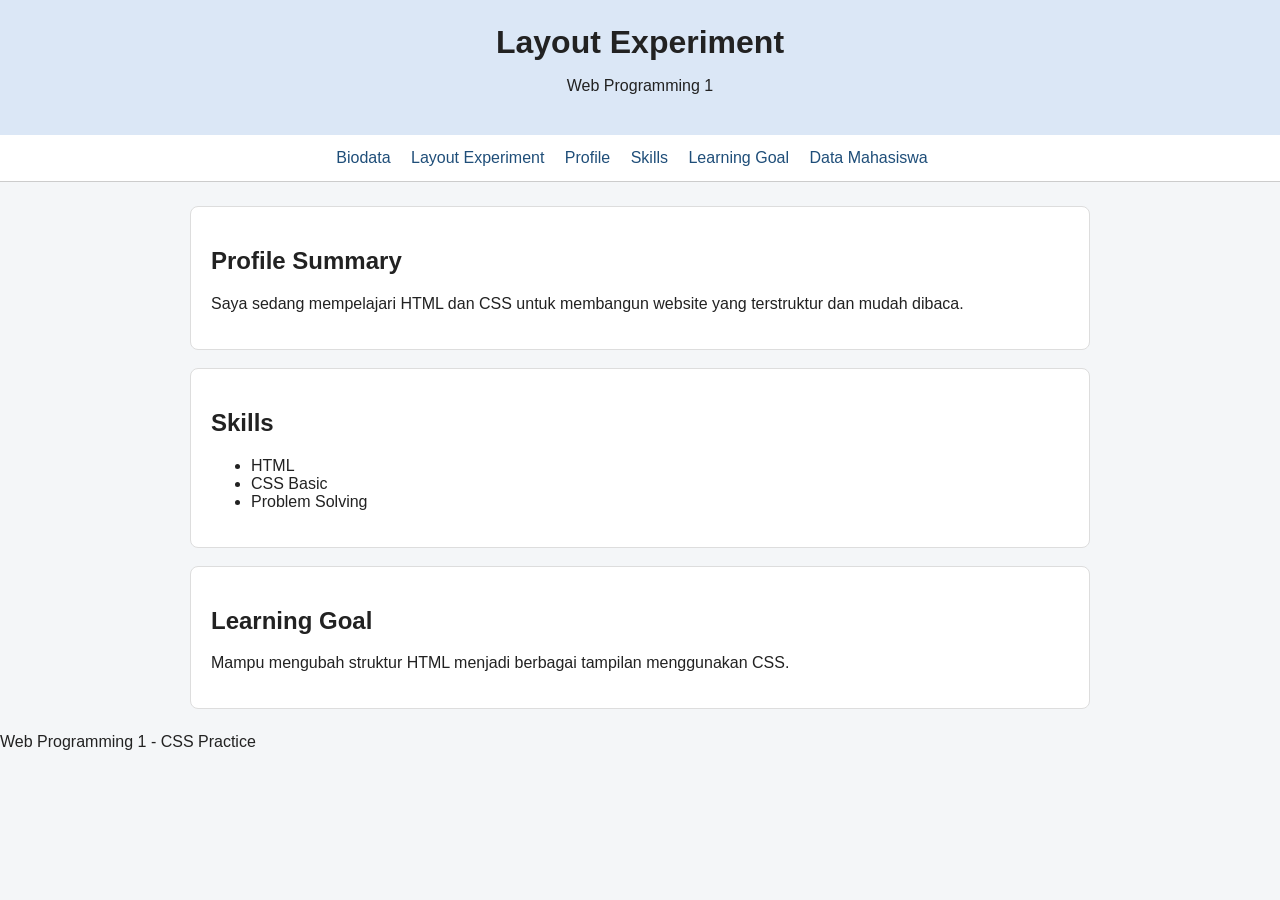
<file: layout.html>
<!DOCTYPE html>
<html lang="id">

<head>
    <meta charset="UTF-8">
    <meta name="viewport" content="width=device-width, initial-scale=1.0">
    <title>Layout Experiment</title>

    <link rel="stylesheet" href="style.css">
</head>

<body>

    <header>
        <h1>Layout Experiment</h1>
        <p>Web Programming 1</p>
    </header>

    <div class="page-layout">

        <nav class="side-nav">
            <a href="index.html">Biodata</a>
            <a href="layout.html">Layout Experiment</a>
            <a href="#profile">Profile</a>
            <a href="#skills">Skills</a>
            <a href="#goal">Learning Goal</a>
            <a href="data_mahasiswa.php">Data Mahasiswa</a>
        </nav>

        <main>

            <section id="profile" class="card">
                <h2>Profile Summary</h2>

                <p>
                    Saya sedang mempelajari HTML dan CSS untuk membangun
                    website yang terstruktur dan mudah dibaca.
                </p>
            </section>

            <section id="skills" class="card">
                <h2>Skills</h2>

                <ul>
                    <li>HTML</li>
                    <li>CSS Basic</li>
                    <li>Problem Solving</li>
                </ul>
            </section>

            <section id="goal" class="card">
                <h2>Learning Goal</h2>

                <p>
                    Mampu mengubah struktur HTML menjadi berbagai tampilan
                    menggunakan CSS.
                </p>
            </section>

        </main>

    </div>

    <footer>
        <p>Web Programming 1 - CSS Practice</p>
    </footer>

</body>

</html>
</file>
<file: style.css>
body {
    margin: 0;
    font-family: Arial, sans-serif;
    background-color: #f4f6f8;
    color: #222222;
}

header {
    background-color: #dbe7f6;
    padding: 24px;
    text-align: center;
}

header h1 {
    margin: 0;
}

nav {
    background-color: #ffffff;
    padding: 14px;
    border-bottom: 1px solid #cccccc;
    text-align: center;
}

nav a {
    color: #1f4e79;
    text-decoration: none;
    margin-right: 16px;
}

nav a:hover {
    text-decoration: underline;
}

main {
    width: 90%;
    max-width: 900px;
    margin: 24px auto;
}

section {
    background-color: #ffffff;
    padding: 20px;
    margin-bottom: 18px;
    border: 1px solid #dddddd;
    border-radius: 8px;
}

img {
    max-width: 160px;
    border-radius: 8px;
}

table {
    width: 100%;
    border-collapse: collapse;
    margin-top: 12px;
}

th,
td {
    border: 1px solid #cccccc;
    padding: 10px;
    text-align: center;
}

th {
    background-color: #eef3f8;
}

.student-form {
 width: 100%;
 max-width: 600px;
 margin: 24px auto;
 padding: 24px;
 border: 1px solid #cccccc;
 background-color: #ffffff;
}
.student-form label {
 display: block;
 margin-bottom: 6px;
 font-weight: bold;
}
.student-form input {
 display: block;
 width: 100%;
 padding: 10px 12px;
 margin-bottom: 16px;
 border: 1px solid #aaaaaa;
 box-sizing: border-box;
}
.student-form button {
 display: inline-block;
 padding: 10px 16px;
 border: 1px solid #333333;
 cursor: pointer;
}

.data-table {
 width: 100%;
 border-collapse: collapse;
 margin-top: 16px;
}
.data-table th,
.data-table td {
 border: 1px solid #cccccc;
 padding: 10px 12px;
 text-align: left;
}
.data-table th {
 background-color: #eeeeee;
}

* { box-sizing: border-box; }
.auth-page {
 min-height: 100vh;
 display: grid;
place-items: center;
 padding: 24px;
}
.login-card {
 width: 100%;
 max-width: 420px;
 padding: 32px;
 border: 1px solid #d1d5db;
 border-radius: 16px;
 background: #ffffff;
}
.form-group { margin-bottom: 18px; }
.login-card label {
 display: block;
 margin-bottom: 6px;
 font-weight: 700;
}
.login-card input {
 width: 100%;
 padding: 12px;
 border: 1px solid #cbd5e1;
 border-radius: 8px;
}
.login-card button {
 width: 100%;
 padding: 12px 16px;
 border: 0;
 border-radius: 8px;
 cursor: pointer;
}
.message {
 padding: 10px;
 border: 1px solid #d1d5db;
 margin-bottom: 16px;
}
</file>
